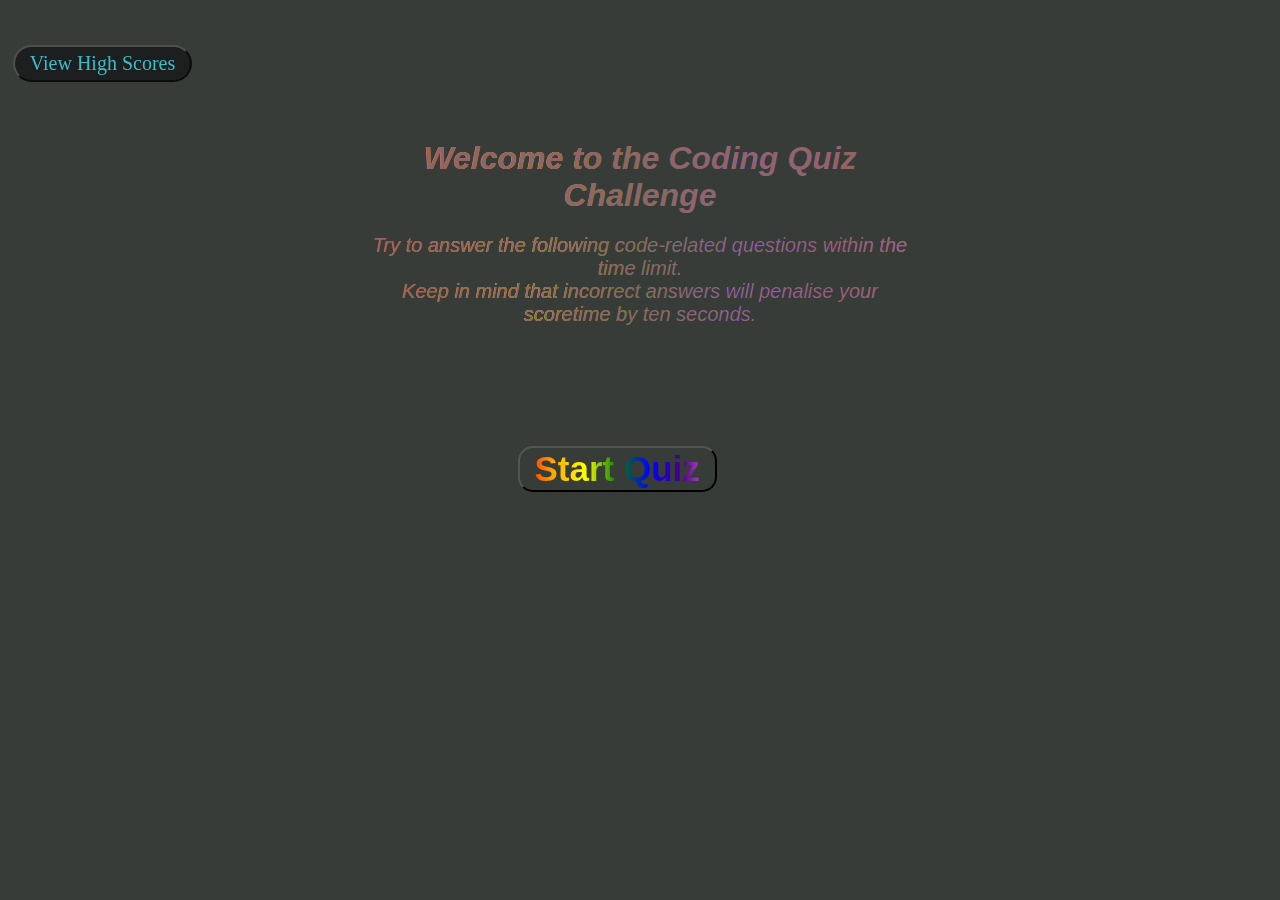
<file: index.html>
<!DOCTYPE html>
<html lang="en">
<head>
  <meta charset="UTF-8">
  <meta http-equiv="X-UA-Compatible" content="IE=edge">
  <meta name="viewport" content="width=device-width, initial-scale=1.0">
  <title>Coding Quiz Challenge</title>

  <link rel="preconnect" href="https://fonts.googleapis.com">
  <link rel="preconnect" href="https://fonts.gstatic.com" crossorigin>
  <link href="https://fonts.googleapis.com/css2?family=Roboto&display=swap" rel="stylesheet">

  <link rel="stylesheet" href="./quiz.css">
</head>

<body>
  <div id="start-container">
    <h1>Welcome to the Coding Quiz Challenge</h1>
    <p id="text">
    Try to answer the following code-related questions within the time limit.
    <br> Keep in mind that incorrect answers will penalise your scoretime by ten seconds.
    </p>
    <button id="view-scores-button">View High Scores</button>
    <button id="start-button">Start Quiz</button>
  </div>

  <div id="quiz-container" style="display: none;">
    <h2 id="question-number"></h2>
    <p id="questions"></p>
    <ol id="options"></ol>
    <div>Time Remaining: <span id="time"></span></div>
  </div>

  <div id="score-container" style="display: none;">
    <h2>All Done!</h2>
    <p id="final-score"></p>
    <label for="initials"> Enter your initials:</label>
    <input type="text" id="initials">
    <button id="submit">Submit</button>
  </div>

  <script src="./quiz.js"></script>
</body>
</html>
</file>
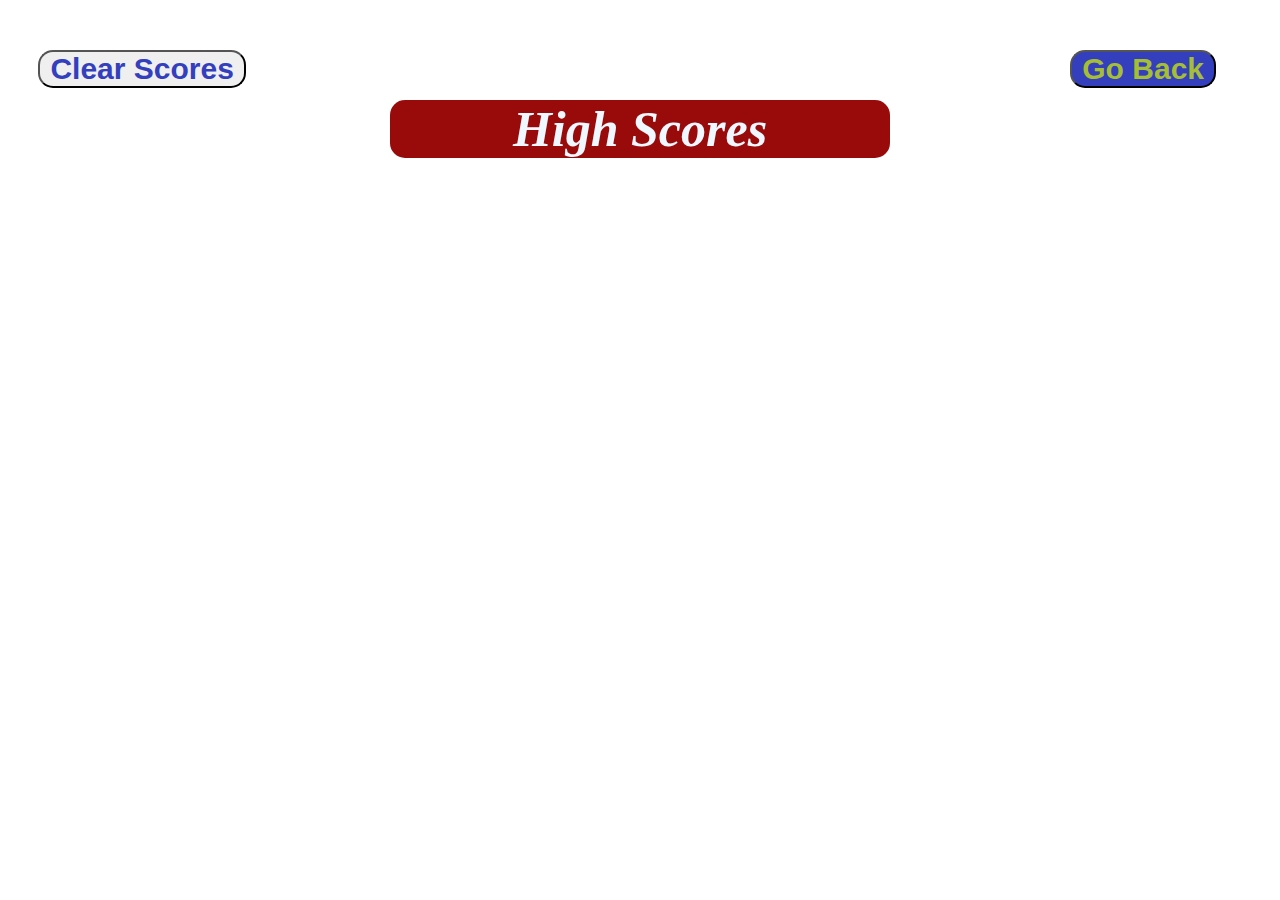
<file: highscores.html>
<!DOCTYPE html>
<html lang="en">
<head>
  <meta charset="UTF-8">
  <meta http-equiv="X-UA-Compatible" content="IE=edge">
  <meta name="viewport" content="width=device-width, initial-scale=1.0">
  <title>High Scores</title>
  <link rel="stylesheet" href="./highscores.css">
</head>

<body>
  <button id="clear-scores">Clear Scores</button>
  <button id="go-back"> Go Back</button>

  <div id="high-score"><h1>High Scores</h1>
  <table id="score-list">
    <!-- scores to be added here -->
  </table>
</div>

  

  <script src="highscores.js"></script>
</body>

</html>
</file>
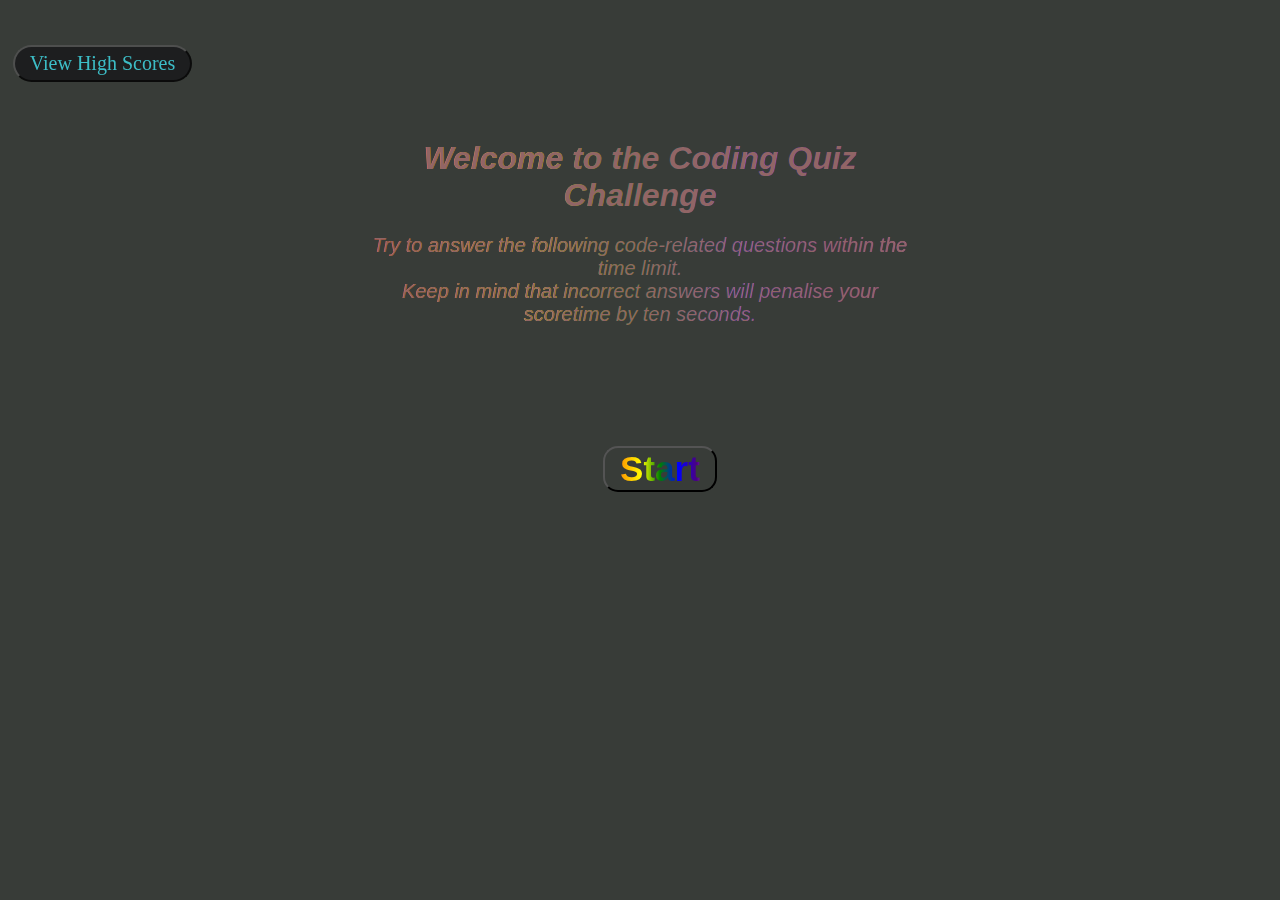
<file: quiz.html>
<!DOCTYPE html>
<html lang="en">
<head>
  <meta charset="UTF-8">
  <meta http-equiv="X-UA-Compatible" content="IE=edge">
  <meta name="viewport" content="width=device-width, initial-scale=1.0">
  <title>Coding Quiz Challenge</title>

  <link rel="preconnect" href="https://fonts.googleapis.com">
  <link rel="preconnect" href="https://fonts.gstatic.com" crossorigin>
  <link href="https://fonts.googleapis.com/css2?family=Roboto&display=swap" rel="stylesheet">
  
  <link rel="stylesheet" href="./quiz.css">
</head>

<body>
  <div id="start-container">
    <h1>Welcome to the Coding Quiz Challenge</h1>
    <p id="text">
    Try to answer the following code-related questions within the time limit.
    <br> Keep in mind that incorrect answers will penalise your scoretime by ten seconds.
    </p>
    <button id="view-scores-button">View High Scores</button>
    <button id="start-button">Start</button>
  </div>

  <div id="quiz-container" style="display: none;">
    <h2 id="question-number"></h2>
    <p id="questions"></p>
    <ol id="options"></ol>
    <div>Time Remaining: <span id="time"></span></div>
  </div>

  <div id="score-container" style="display: none;">
    <h2>All Done!</h2>
    <p id="final-score"></p>
    <label for="initials"> Enter your initials:</label>
    <input type="text" id="initials">
    <button id="submit">Submit</button>
  </div>

  <script src="./quiz.js"></script>
</body>

</html>
</file>
<file: quiz.css>
* {
  margin: 0;
  padding: 0;
  font-family:'Lucida Sans', 'Lucida Sans Regular', 'Lucida Grande', 'Lucida Sans Unicode', Geneva, Verdana, sans-serif;
  box-sizing: border-box;
}

@keyframes color {
  0%   { background: #33CCCC; }
  20%  { background: #33CC36; }
  40%  { background: #B8CC33; }
  60%  { background: #FCCA00; }
  80%  { background: #33CC36; }
  100% { background: #33CCCC; }
}

body {
  /* animation: color 8s infinite linear; */
  background-color: #383c38;
}

#quiz-container {
  max-width: 600px;
  margin: 30px auto;
  color: rgb(145, 101, 101);
  font-size: 25px;
  padding: 55px;
}

#options {
  font-weight: bolder;
  margin: 30px;
  display:table;
  padding: 5px;
  line-height: 35px;
  cursor: pointer;
}

#options li:hover {
  background-image: linear-gradient(to left, violet, indigo, blue, green, yellow, orange, red);
}

#start-container {
  display: flexbox;
  flex-wrap: wrap;
  width: 90%;
  max-width: 600px;
  margin: 130px auto 0;
  border-radius: 20px;
  padding: 10px;
  padding-bottom: 0px;
  font-style: oblique;
  text-align: center;
  color: rgb(145, 101, 101);
  -webkit-background-clip: text;
  background-image: linear-gradient(to left, violet, indigo, blue, green, yellow, orange, red);
  
}

#text {
  padding: 20px;
  font-size: 20px;
}

#start-button {
  font-size: 35px;
  font-family: 'Segoe UI', Tahoma, Geneva, Verdana, sans-serif;
  font-weight: bolder;
  margin: 100px auto 0;
  padding: 1px 15px;
  position: absolute;
  right: 44%;
  border-radius: 15px;
  cursor: pointer;
  -webkit-background-clip: text;
  -webkit-text-fill-color: transparent;
  background-image: linear-gradient(to left, violet, indigo, blue, green, yellow, orange, red);
}
#start-button:hover {
  opacity: 0.7;
}

#view-scores-button {
  position: absolute;
  top: 5%;
  left: 1%;
  font-size: 20px;
  background-color: rgb(23, 23, 26);
  color: rgb(62, 222, 234);
  font-family: cursive;
  padding: 5px 15px;
  border-radius: 20px;
  cursor: pointer;
  opacity: .8;
}

#view-scores-button:hover {
  background-color: rgb(74, 96, 74);
  color: rgb(110, 209, 220);
}

#score-container {
  font-size: 25px;
  font-weight: bolder;
  color: aliceblue;
  display: flexbox;
  flex-wrap: wrap;
  max-width: 600px;
  width: 500px;
  margin: 250px auto 0;
}
@media (max-width:375px) {
  #initials {
    position: absolute;
    bottom: 40%;
    right: 10%;
    width: 110px;
  }
}

@media (max-width:375px) {
#submit {
  position: absolute;
  bottom: 40%;
  right: 70%;
}
}
#submit {
  font-size: 20px;
  padding: 0px 10px;
  cursor: pointer;
  background-color: #164d55;
  color: aliceblue;
}

#submit:hover {
background-color: dimgray;
}

#initials {
  font-size: 20px;
  padding: 0px;
  color: #032329;
  font-family: roboto;
}
</file>
<file: highscores.css>
* {
  margin: 0;
  padding: 0;
}

@keyframes color {
  0%   { background: #33CCCC; }
  20%  { background: #33CC36; }
  40%  { background: #B8CC33; }
  60%  { background: #FCCA00; }
  80%  { background: #33CC36; }
  100% { background: #33CCCC; }
}

body {
  animation: color 8s infinite linear;
  font-size: larger;
  padding: 50px;
  font-style: oblique;
  text-align: center;
}

#high-score {
  background-color: rgb(153, 11, 11);
  border-radius: 15px;
  font-size: 25px;
  font-weight: bolder;
  display: flexbox;
  flex-wrap: wrap;
  font-family: Georgia;
  color: aliceblue;
  width: 500px;
  margin: 50px auto 0;
}

#score-list {
  color: rgb(233, 238, 243);
  font-size: 25px;
  position: relative;
  left: 35%;
  font-family: cursive;
}

#clear-scores {
  position: absolute;
  left: 3%;
  font-size: 30px;
  font-weight: bolder;
  padding: 0px 10px;
  border-radius: 15px;
  cursor: pointer;
  color: rgb(52, 63, 190);
}
#clear-scores:hover {
  background-color:rgb(165, 190, 52);
  color: #182d9a;
}


#go-back {
  position: absolute;
  right: 5%;
  font-size: 30px;
  font-weight: bolder;
  padding: 0px 10px;
  border-radius: 15px;
  cursor: pointer;
  color: rgb(165, 190, 52);
  background-color: rgb(52, 63, 190);;
}
#go-back:hover {
  background-color:  #182d9a;
  color: white;
}
</file>
